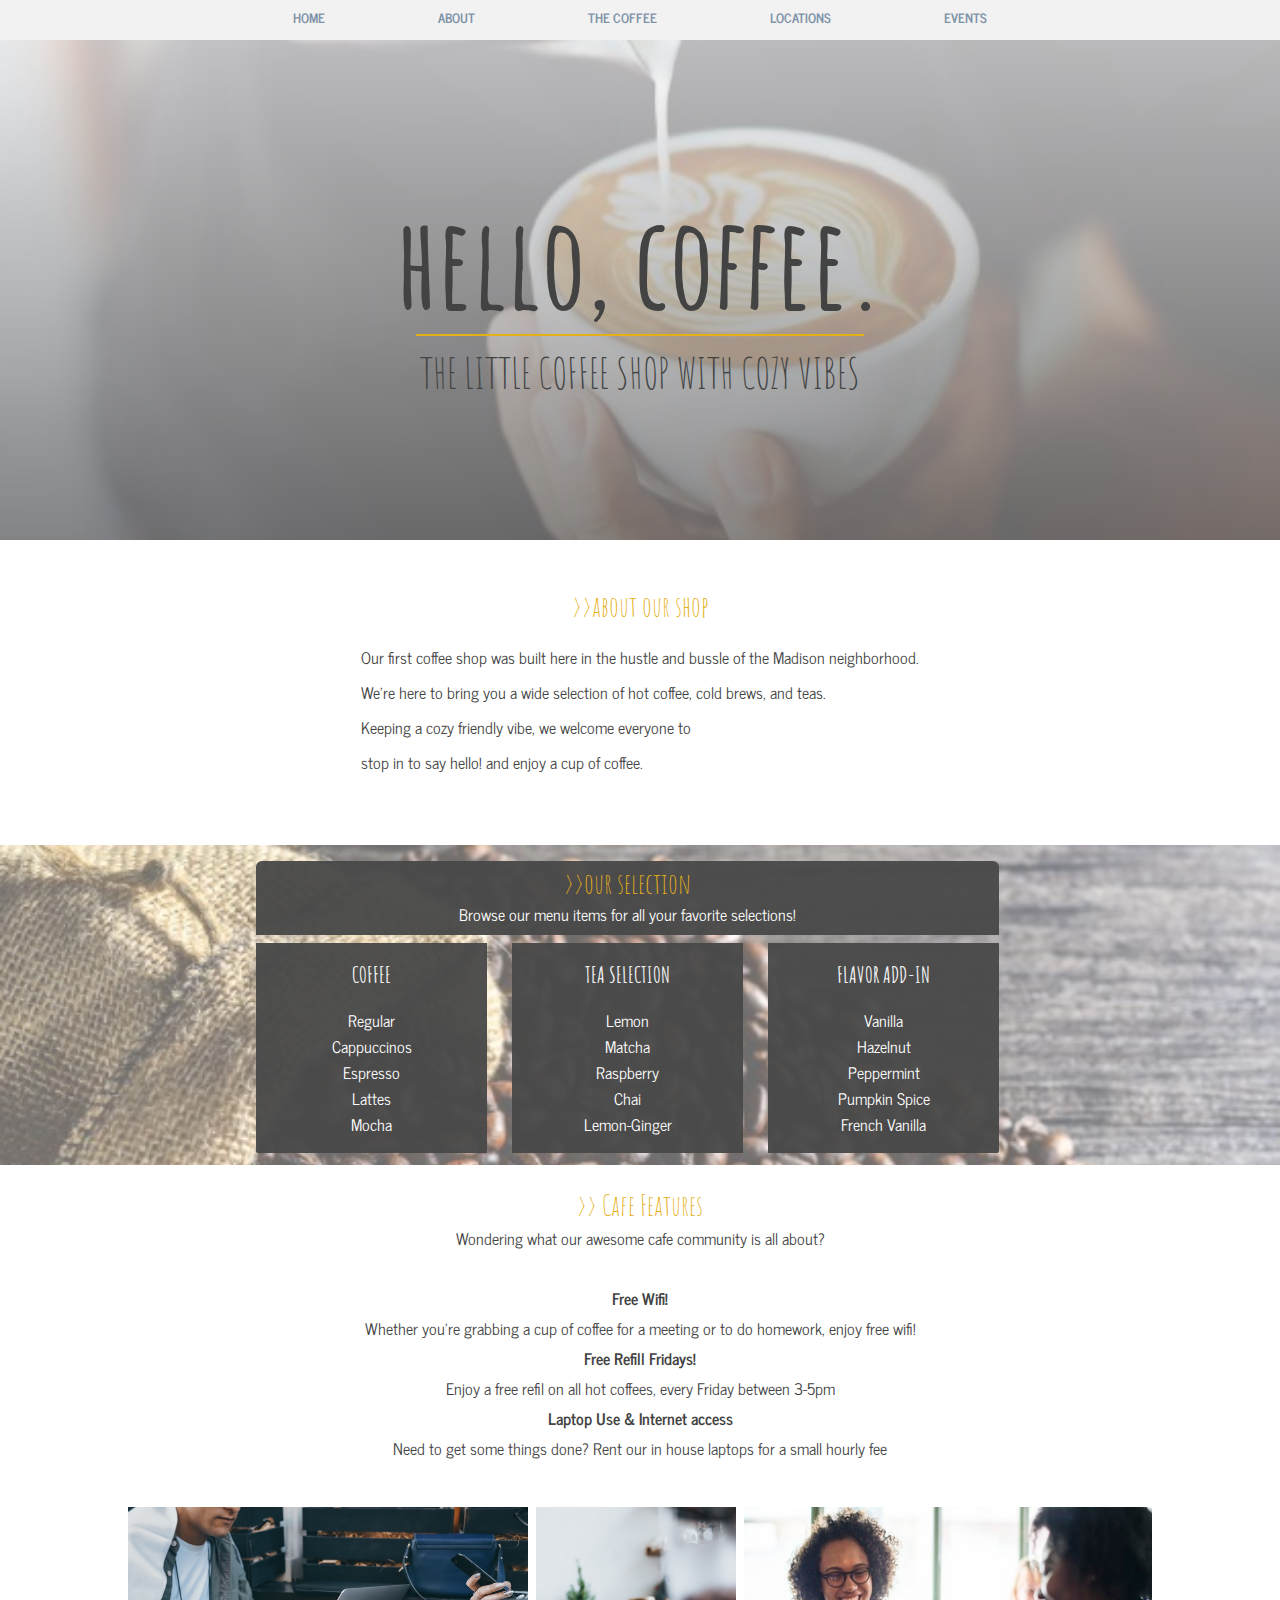
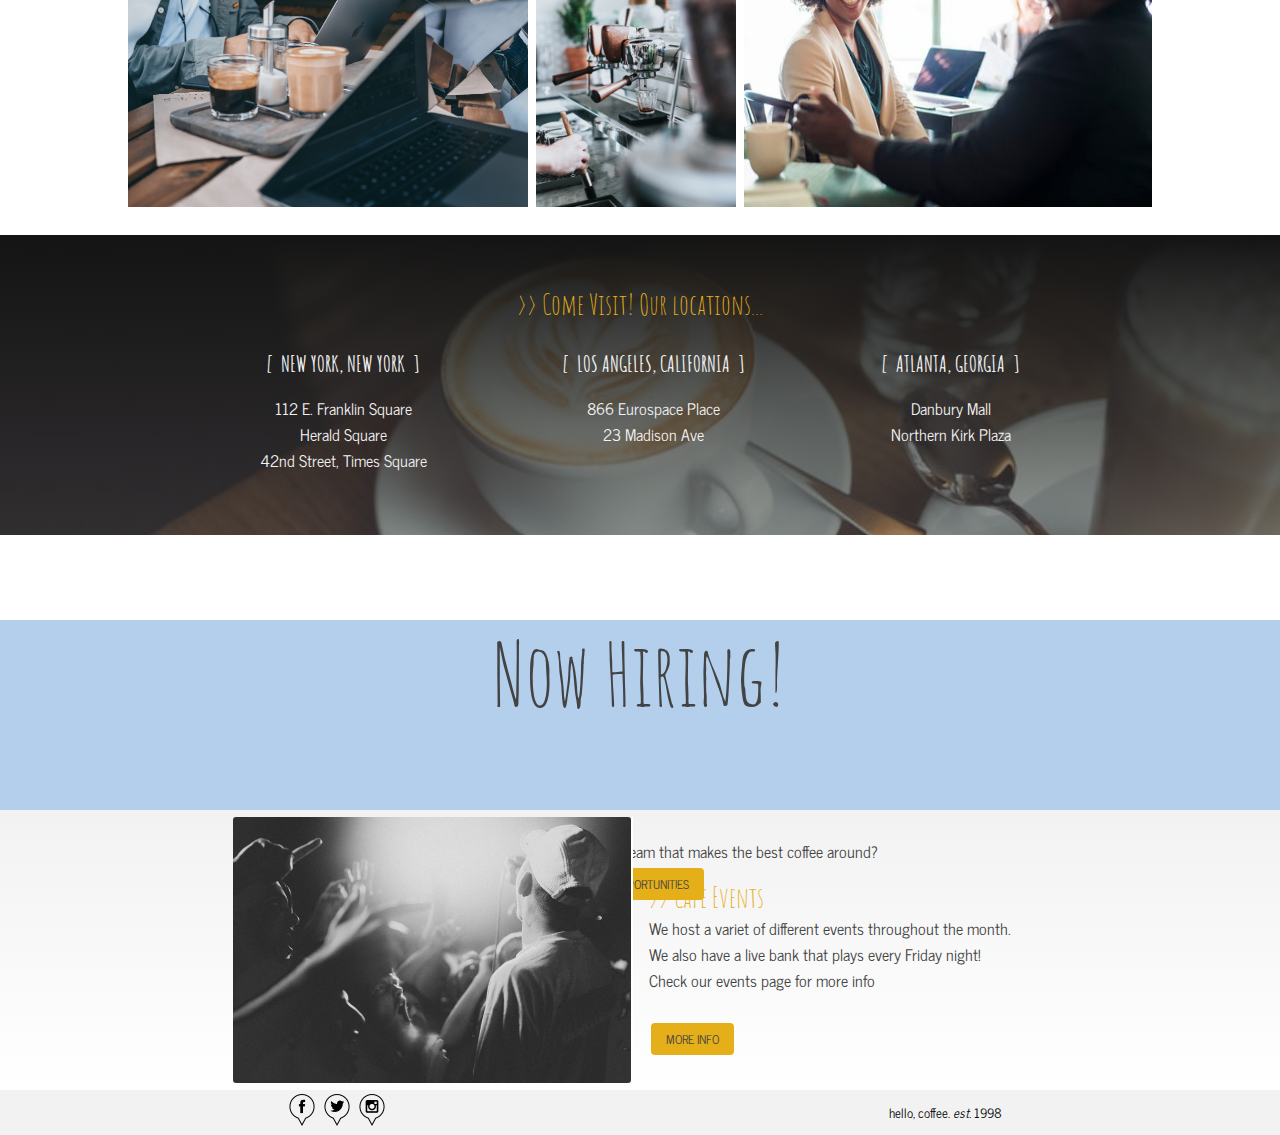
<file: index.html>
<!DOCTYPE html>
<html lang="en">
<link rel="stylesheet" type="text/css" href="css/index.css">
<link rel="stylesheet" type="text/css" href="css/mq.css">
<head>
    <meta charset="UTF-8">
    <meta name="viewport" content="width=device-width, initial-scale=1.0">
    <meta http-equiv="X-UA-Compatible" content="ie=edge">
    <link rel="shortcut icon" href="images/coffeefavicon.jpg"image/x-icon">
    <title>hello, coffee.</title>
</head>
<body>

<!-- //////////////////////////  NAVBAR ♡ -->

<div id="navbar">
    <a href="#home" class="scroll">Home</a>
    <a href="#about" class="scroll">About</a>
    <a href="#thecoffee" class="scroll">The Coffee</a>
    <a href="#locations" class="scroll">Locations</a>
    <a href="#events" class="scroll">Events</a>
</div>

<div id="home"></div>

<!-- ////////////////////////// MAIN HEADER ♡ -->
<header class="mainheader">
    <div class="shoptitle">hello, coffee.</div>
    <div class="customHr">.</div>
    <div class="shopdescription"> THE LITTLE COFFEE SHOP WITH COZY VIBES</div>
</header>

<!-- ///////////////////////////// ABOUT SECTION ♡ -->
<div id="about"></div>
<section class="about">
   <h1> >>about our shop</h1>
        <p>Our first coffee shop was built here in the hustle and bussle of the Madison neighborhood. <br>
        We're here to bring you a wide selection of hot coffee, cold brews, and teas. <br>
        Keeping a cozy friendly vibe, we welcome everyone to<br>
        stop in to say hello! and enjoy a cup of coffee. </p>
</section>
<div id="thecoffee"></div>

<!-- ////////////////////////////// THE COFFEES ♡ -->
<div id="thecoffee"></div>
<section class="thecoffees">
    <div class="coffeeselection">
        <div class="Intro"> <h1> >>our selection</h1> Browse our menu items for all your favorite selections! </div>
        
        <div class="coffees">
            <h2>Coffee</h2>  
                <ul>
                <li> Regular </li> 
                <li> Cappuccinos</li>
                <li> Espresso </li>
                <li> Lattes </li>
                <li> Mocha</li>
                </ul>
        </div>
       
        <div class="teas">
            <h2>Tea Selection</h2>  
                <ul>
                <li>Lemon</li> 
                <li> Matcha</li>
                <li> Raspberry </li>
                <li> Chai</li>
                <li> Lemon-Ginger</li>
                </ul>
        </div>

        <div class="flavor">
            <h2>Flavor Add-In</h2>  
                <ul>
                <li>Vanilla</li> 
                <li> Hazelnut</li>
                <li> Peppermint</li>
                <li> Pumpkin Spice</li>
                <li>French Vanilla</li>
                </ul>
        </div>
  </div>
</section>

<!-- ////////////////////////////// CAFE FEATURES ♡ -->
<section class="cafefeatures">
    <h1>  >> Cafe Features</h1> Wondering what our awesome cafe community is all about? <br><br>

    <b>Free Wifi!</b>
         Whether you're grabbing a cup of coffee for a meeting or to do homework, enjoy free wifi!
    
    <b>Free Refill Fridays!</b>
        Enjoy a free refil on all hot coffees, every Friday between 3-5pm

    <b>Laptop Use & Internet access</b>
        Need to get some things done? Rent our in house laptops for a small hourly fee
</section>  

<!-- //////////////////////////// CAFE PICTURES ♡ -->
<div class="thepicturegrid">
   <div><img src="images/peopledrink.jpe"></div> 
   <div><img src="images/makingcoffee.jpe"></div> 
   <div><img src="images/meet.jpe"></div> 
</div>

<!-- ////////////////////////////// LOCATIONS ♡ -->
<div id="locations"></div>
  <section class="location">
            <h1> >> Come Visit! Our locations...</h1>

            <div class="cafelocation">
                    <div class="cafe">
                        <h2>[&nbsp;&nbsp;NEW YORK, NEW YORK&nbsp;&nbsp;] </h2>
                        112 E. Franklin Square <br>
                        Herald Square<br>
                        42nd Street, Times Square<br>
                    </div>

                    <div class="cafe">
                        <h2> [&nbsp;&nbsp;LOS ANGELES, CALIFORNIA&nbsp;&nbsp;] </h2>
                        866 Eurospace Place <br>
                        23 Madison Ave<bR>
                    </div>

                    <div class="cafe">
                            <h2> [&nbsp;&nbsp;ATLANTA, GEORGIA&nbsp;&nbsp;] </h2>
                            Danbury Mall<br>
                            Northern Kirk Plaza <br>
                    </div>
            </div>
  </section>

<!-- ////////////////////////////// NOW HIRING ♡ -->
<section class="nowhiring">
      <p class="hiringtitle">  Now Hiring!  </p> <br>
      Interested in becoming apart of the team that makes the best coffee around? <br>
     <button><a href="employment.html">See Opportunities </a> </button> 
</section>

<!-- ////////////////////////////// CAFE EVENTS ♡ -->
<div id="events"></div>
<section class="cafeevents">
    <div class="bandimage">  <img src="images/music.jpe" alt="Music Artists"> </div>
    <div class="eventinfo"><h1> >> Cafe Events</h1>
            We host a variet of different events throughout the month. <br>
            We also have a live bank that plays every Friday night!<br>
            Check our events page for more info<br><br>
            <button><a href="events.html"> More Info </a> </button>  
    </div>
</section>

<!--  ////////////////////////////// FOOTER / SOCIAL MEDIA LINKS ♡-->
<footer>
    <div class="socialmedialinks">
           <a href="https://www.facebook.com" target="_blank"><img src="images/fb.png"></a>
           <a href="https://www.twitter.com" target="_blank"><img src="images/twt.png"></a>
           <a href="https://www.instagram.com" target="_blank"><img src="images/ig.png"></a>
    </div>

    <div class="footertext"> hello, coffee. <i>est.</i> 1998 </div>

</footer>

<script src="https://code.jquery.com/jquery-3.3.1.min.js" integrity="sha256-FgpCb/KJQlLNfOu91ta32o/NMZxltwRo8QtmkMRdAu8=" crossorigin="anonymous"></script>
<script src="coffeeshop.js" type="text/javascript"></script>

</body>
</html>
</file>
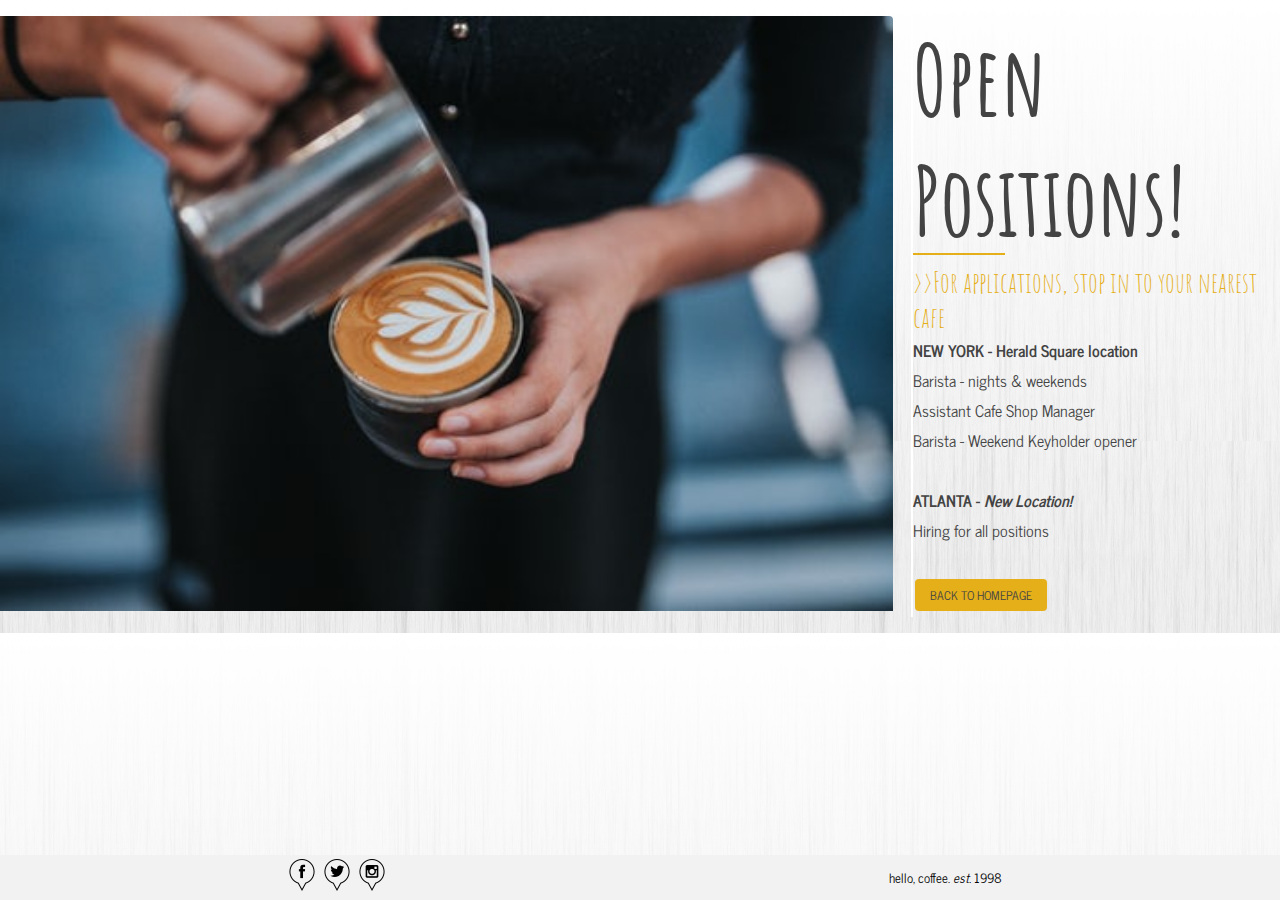
<file: employment.html>
<!DOCTYPE html>
<html>
<link rel="stylesheet" type="text/css" href="css/indexemployement.css">
<link rel="stylesheet" type="text/css" href="css/mq.css">
<head>
    <link rel="shortcut icon" href="images/coffeefavicon.jpg"image/x-icon">
  <title>hello, coffee.</title>
  <meta name="viewport" content="width=device-width, initial-scale=1.0">
</head>
<body>

<!-- // //////////////////////////////////////////////////// EVENTS -->
<main class="eventpage">
    <div class="evn"> <img src="images/barista.jpe"> </div>
    <div class="ev">
        <div class="shoptitle">Open Positions!</div>
        <div class="customHr">.</div> 
        <h1> >>For applications, stop in to your nearest cafe </h1>
        <ul>
            <li><b>NEW YORK - Herald Square location</b></li>
            <li>Barista - nights & weekends</li>
            <li>Assistant Cafe Shop Manager</li>
            <li>Barista - Weekend Keyholder opener </li><br>

            <li><b>ATLANTA - <i>New Location!</i></b></li>
            <li>Hiring for all positions</li>
            <BR>
                <button><a href="index.html"> Back to homepage </a> </button>
    </div>
</main>
<!--  // //////////////////////////// FOOTER / SOCIAL MEDIA LINKS -->

<footer class="eventfooter">

    <div class="socialmedialinks">
           <a href="https://www.facebook.com" target="_blank"><img src="images/fb.png"></a>
           <a href="https://www.twitter.com" target="_blank"><img src="images/twt.png"></a>
           <a href="https://www.instagram.com" target="_blank"><img src="images/ig.png"></a>
    </div>

    <div class="footertext">
             hello, coffee. <i>est.</i> 1998
    </div>

</footer>

</body>
</html>
</file>
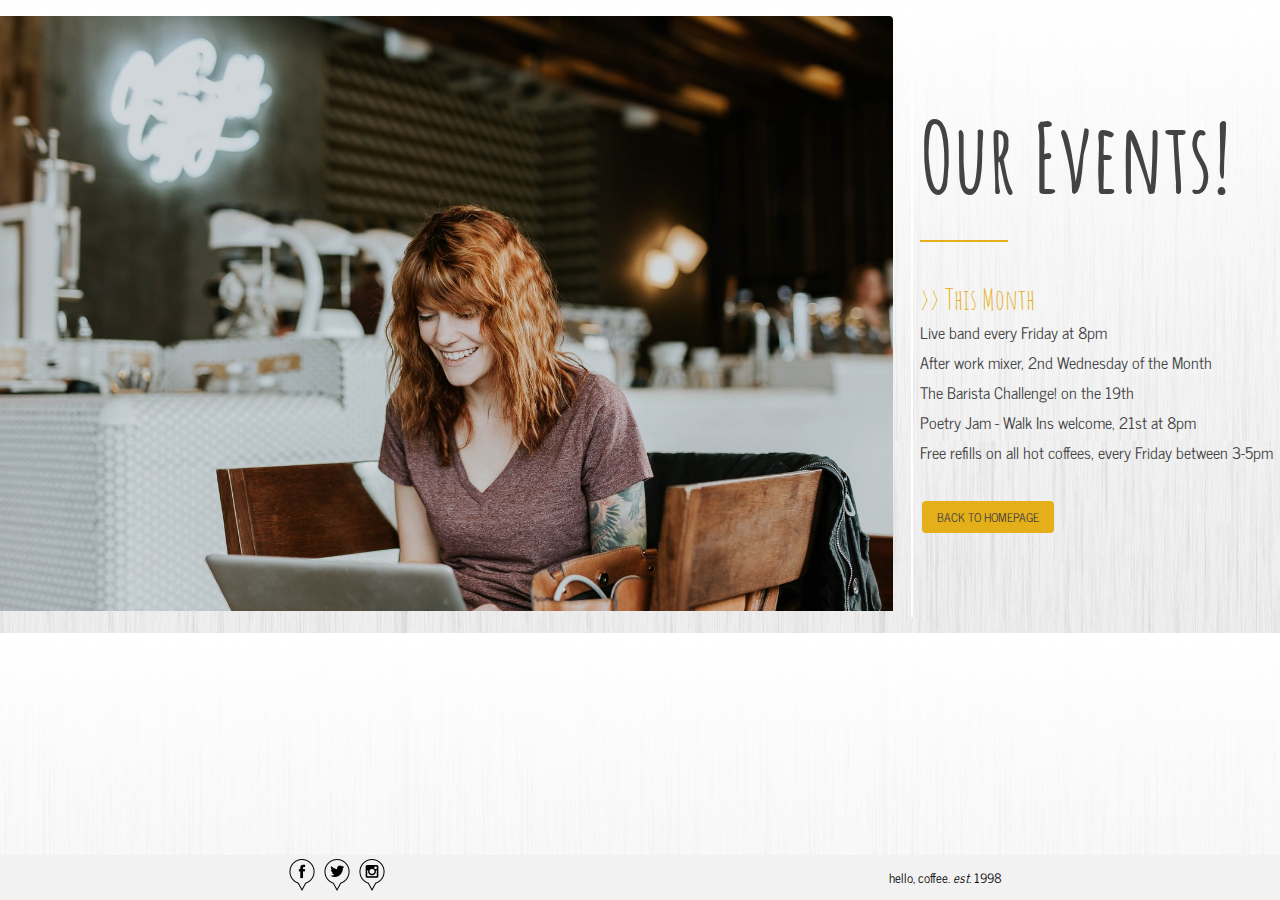
<file: events.html>
<!DOCTYPE html>
<html>
<link rel="stylesheet" type="text/css" href="css/indexemployement.css">
<link rel="stylesheet" type="text/css" href="css/mq.css">
<head>
    <link rel="shortcut icon" href="images/coffeefavicon.jpg"image/x-icon">
  <title>hello, coffee.</title>
  <meta name="viewport" content="width=device-width, initial-scale=1.0" lang="en" charset="UTF-8">
</head>
<body>

<!-- // //////////////////////////////////////////////////// EVENTS -->
<div class="eventpage">
    <div class="evn"> <img src="images/happywoman.jpe"> </div>
    <div class="ev">
        <div class="shoptitle">Our Events! </div><br>
        <div class="customHr">.</div> <br>
        <h1> >> This Month</h1>
        <ul>
            <li>Live band every Friday at 8pm</li>
            <li>After work mixer, 2nd Wednesday of the Month</li>
            <li>The Barista Challenge! on the 19th</li>
            <li>Poetry Jam - Walk Ins welcome, 21st at 8pm</li>
            <li>Free refills on all hot coffees, every Friday between 3-5pm</li>
        </ul>
        <br>
        <button><a href="index.html"> Back to homepage </a> </button>
        </div>
</div>
<!--  // //////////////////////////// FOOTER / SOCIAL MEDIA LINKS -->

<footer class="eventfooter">

    <div class="socialmedialinks">
           <a href="https://www.facebook.com" target="_blank"><img src="images/fb.png"></a>
           <a href="https://www.twitter.com" target="_blank"><img src="images/twt.png"></a>
           <a href="https://www.instagram.com" target="_blank"><img src="images/ig.png"></a>
    </div>

    <div class="footertext">
             hello, coffee. <i>est.</i> 1998
    </div>

</footer>

</body>
</html>
</file>
<file: css/index.css>
/* Font Variables */
@import url(https://fonts.googleapis.com/css?family=Amatic+SC|News+Cycle);
/* Color Variables */
/* Mixins */
/* Main Content */
body {
  margin: 0;
  font-family: "News Cycle", sans-serif;
  color: #434343; }

#navbar {
  overflow: hidden;
  background-color: #f2f2f2;
  width: 100%;
  height: 33px;
  padding-top: 7px;
  font-weight: bold;
  font-size: 13px;
  text-transform: uppercase;
  text-align: center; }
  #navbar a {
    padding-left: 55px;
    padding-right: 55px;
    color: #7f93a8;
    text-decoration: none;
    font-family: "News Cycle", sans-serif;
    transition-duration: 0.5s; }
  #navbar a:hover {
    background-color: #434343;
    color: #f2f2f2;
    letter-spacing: 3px; }

.mainheader {
  display: flex;
  flex-direction: column;
  align-items: center;
  justify-content: center;
  background: linear-gradient(rgba(211, 211, 211, 0), rgba(20, 20, 20, 0.5)), url(../images/1.jpg);
  height: 500px;
  background-size: cover;
  background-position: 10% 55%;
  color: #434343; }

.shoptitle {
  font: 125px "Amatic SC", cursive;
  font-weight: bold; }

.customHr {
  width: 35%;
  font-size: 0.2px;
  color: rgba(0, 0, 0, 0);
  line-height: 2px;
  background-color: #e5af19;
  margin-top: -6px;
  margin-bottom: 10px; }

.shopdescription {
  font: 42px "Amatic SC", cursive; }

.about {
  display: flex;
  flex-direction: column;
  align-items: center;
  justify-content: center;
  height: 305px;
  background-color: #ffffff;
  line-height: 35px; }

h1 {
  font: 28px "Amatic SC", cursive;
  color: #e5af19;
  margin: 0;
  padding: 0; }

h2 {
  font: 22px "Amatic SC", cursive;
  color: #f2f2f2;
  font-weight: bold;
  text-transform: uppercase; }

.thecoffees {
  background-image: url(../images/beans.jpg);
  height: 320px;
  background-size: cover;
  color: #ffffff; }

.coffeeselection {
  display: grid;
  height: 300px;
  grid-template-columns: 1fr 1fr 1fr;
  grid-template-rows: 1fr 1fr;
  text-align: center;
  grid-gap: 8px 25px;
  padding-top: 16px;
  padding-left: 20%;
  padding-right: 20%;
  grid-template-areas: "Intro Intro Intro ." "coffees teas . ." ". . . ."; }

.Intro {
  grid-area: Intro;
  background: rgba(73, 73, 73, 0.96);
  margin: 0;
  padding-bottom: 5px;
  padding-top: 5px;
  border-top-left-radius: 6px;
  border-top-right-radius: 6px; }

.coffees {
  grid-area: coffees;
  height: 210px;
  background: rgba(73, 73, 73, 0.96);
  border-bottom-left-radius: 2px; }

.teas {
  grid-area: teas;
  background: rgba(73, 73, 73, 0.96); }

.flavor {
  grid-area: 2/3/3/4;
  background: rgba(73, 73, 73, 0.96);
  border-bottom-right-radius: 2px; }

ul {
  list-style: none;
  margin: 0;
  padding: 0; }

.cafefeatures {
  display: flex;
  flex-direction: column;
  align-items: center;
  justify-content: center;
  height: 320px;
  background-color: #ffffff;
  line-height: 30px; }

.cafeevents {
  display: flex;
  flex-direction: row;
  justify-content: center;
  align-items: center;
  height: 280px;
  background: linear-gradient(to bottom, #f2f2f2, #ffffff); }

.bandimage {
  flex-basis: 50%;
  text-align: right;
  height: 95%;
  margin-right: 8px;
  border-right: 2px solid #ffffff; }
  .bandimage img {
    height: 100%;
    width: auto;
    border-radius: 3px; }

.eventinfo {
  flex-basis: 50%;
  text-align: left;
  margin-left: 8px;
  height: 50%; }

button {
  background-color: #e5af19;
  text-align: center;
  font-family: "News Cycle", sans-serif;
  transition-duration: 0.5s;
  border: none;
  padding: 6px 15px;
  font-size: 12px;
  border-radius: 4px;
  margin: 4px 2px;
  cursor: pointer; }
  button a {
    text-decoration: none;
    text-transform: uppercase;
    color: #434343; }

button:hover {
  background-color: #B4CFEC; }

.nowhiring {
  height: 190px;
  margin-top: 7px;
  text-align: center;
  background-color: #B4CFEC; }

.hiringtitle {
  font: 85px "Amatic SC", cursive; }

.location {
  display: flex;
  flex-direction: column;
  align-items: center;
  justify-content: center;
  height: 300px;
  color: #f2f2f2;
  background: linear-gradient(#141414, rgba(20, 20, 20, 0.4)), url(../images/coffecupspoon.jpe);
  background-position: 78% 45%;
  background-size: 100%; }

.cafelocation {
  display: grid;
  grid-template-columns: auto auto auto;
  padding: 10px;
  width: 70%; }

.cafe {
  text-align: center; }

.thepicturegrid {
  height: 350px;
  width: 80%;
  margin-left: 10%;
  margin-right: 10%;
  background-color: #ffffff;
  display: grid;
  align-content: center;
  grid-template-columns: auto auto auto;
  grid-column-gap: 8px; }
  .thepicturegrid img {
    height: 300px;
    width: auto;
    max-width: 100%; }

footer {
  display: grid;
  grid-template-columns: auto auto;
  align-items: center;
  height: 45px;
  background-color: #f2f2f2;
  color: #000000;
  font-size: 13px; }

.socialmedialinks {
  text-align: left;
  padding-left: 45%; }

.footertext {
  text-align: right;
  padding-right: 43%; }

.sticky {
  position: fixed;
  top: 0;
  width: 100%; }

.eventpage {
  display: grid;
  justify-items: center;
  align-items: center;
  grid-template-columns: 1fr 1fr;
  background: linear-gradient(to top, transparent 10%, #ffffff), url(../images/woodgrain.jpg);
  background-size: contain;
  height: 633px; }

.ev {
  line-height: 30px; }

.evn {
  text-align: right;
  padding-right: 18px;
  border-right: 2px solid #ffffff; }
  .evn img {
    height: 595px;
    width: auto;
    border-top-right-radius: 4px; }

.eventfooter {
  position: fixed;
  left: 0;
  bottom: 0;
  width: 100%; }

/*# sourceMappingURL=index.css.map */
</file>
<file: css/mq.css>
@media (max-width: 800px) {
    body {
        height: 1024px;
    }
    .ev h1 {
        color: #333333;
        font-weight: bold;
    }
    #navbar { 
        overflow: hidden;
        width: 100%;
        height: 26px;
        padding-top: 2px;
        font-size: 11px;
    }
    #navbar a {
        padding-left: 25px;
        padding-right: 25px;
    }
    .thepicturegrid {
        height: 300px;
    }

    .thepicturegrid img {
        height: 250px;
    }
    .eventpage {
        display: inline;
        text-align: center;
    }
    .ev {
        line-height: normal;
    }
    .evn {
        padding-right: normal;
        text-align: center;
        border-right: none;
    }
    .evn img {
        height: 330px;
    }
    .ev .shoptitle {
        font-size: 35px;
    }
    .ev h1 {
        font-size: 22px;
    }
    .eventpage .customHr {
        margin-left: 30%;
        width: 40%;
    }
    .socialmedialinks {
        padding-left: 25%
    }
    .footertext {
        padding-right: 23%
    }
}

@media (max-width: 768px) {
        body {
            height: 1024;
        }
}

@media (max-width: 415px) {
    body {
        height: 736px;
    }
    .customHr {
        width: 85%;
    }
    .shoptitle {
        font-size: 55px;
    }
    .shopdescription {
        font-size: 27px
    }
}

@media (max-width: 411px) {
    body {
        height: 823px;
    }
    .customHr {
        width: 85%;
    }
    .shoptitle {
        font-size: 55px;
    }
    .shopdescription {
        font-size: 27px
    }
}

@media (max-width: 600px) {
        #navbar a {
        padding-left: 0px;
        padding-right: 0px;
        }
        .hiringtitle {
            font-size: 45px;
        }
        .ev h1 {
            color: #333333;
            font-weight: bold;
        }
        .coffeeselection {
            padding-left: 10%;
            padding-right: 10%;
        }
        .cafelocation {
            width: 85%;
        }
        .eventinfo {
            height: 50%;
            font-size: 12px;
        }
        .bandimage {
            height: 60%;
        }
    }

@media (max-width: 420px) {
    body {
        height: 620px;
    }
    
    #navbar { 
        height: 28px;
        padding-top: 23;
        font-size: 12px;
    }
    #navbar a {
        padding-left: 15px;
        padding-right: 15px;
    }
    .mainheader {
        height: 400px;
    }
    .about, .cafefeatures {
        height: 175px;
        padding: 5px;
        font-size: 11px;
        line-height: normal;
    }
    .coffeeselection {
        grid-gap: 2px 2px;
        padding-top: 6px;
        padding-left: 5%;
        padding-right: 5%;
    }
    .cafelocation {
        width: 100%;
    }
    .cafelocation h2 {
        font-size: 16px;
    }
    .thepicturegrid {
        height: 175px;
    }
    .thepicturegrid img {
        height: 160px;
    }
    .nowhiring {
        height: 165px;
    }
    .cafeevents {
        height: 240px;
    }
    .eventinfo {
        height: 80%;
        font-size: 12px;
    }
    .bandimage {
        height: 60%;
    }
    .evn img {
        height: 180px;
    }
    .socialmedialinks {
        padding-left: 35%;
    }
    .footertext {
        padding-right: 38%;
    }
    .ev h1 {
        color: #333333;
        font-weight: bold;
    }
}

@media (max-width: 375px) {
    body {
        height: 812px;
    }
    .customHr {
        width: 85%;
    }
    .shoptitle {
        font-size: 55px;
    }
    .shopdescription {
        font-size: 27px
    }
    .about, .cafefeatures {
        padding: 2px;
        font-size: 10px;
    }
    .Intro {
        padding: 1px;
        font-size: 15px;
        padding-top: 8px;
    }
    .location {
        font-size: 14px;
        height: 250px;
    }
    .thepicturegrid {
        height: 145px;
    }
    .thepicturegrid img {
        height: 120px;
    }
    .socialmedialinks {
        padding-left: 10%;
    }
    .footertext {
        padding-right: 10%;
    }
    .socialmedialinks {
        padding-left: 35%;
    }
    .footertext {
        padding-right: 38%;
    }
    .ev h1 {
        color: #333333;
        font-weight: bold;
    }
}
</file>
<file: css/indexemployement.css>
/* Font Variables */
@import url(https://fonts.googleapis.com/css?family=Amatic+SC|News+Cycle);
/* Color Variables */
/* Mixins */
/* Main Content */
body {
  margin: 0;
  background: linear-gradient(to top, transparent 10%, #ffffff), url(../images/woodgrain.jpg);
  background-size: cover no-repeat;
  font-family: "News Cycle", sans-serif;
  color: #434343; }

#navbar {
  overflow: hidden;
  background-color: #f2f2f2;
  width: 100%;
  height: 33px;
  padding-top: 7px;
  font-weight: bold;
  font-size: 13px;
  text-transform: uppercase;
  text-align: center; }
  #navbar a {
    padding-left: 55px;
    padding-right: 55px;
    color: #7f93a8;
    text-decoration: none;
    font-family: "News Cycle", sans-serif;
    transition-duration: 0.5s; }
  #navbar a:hover {
    background-color: #434343; }

.mainheader {
  display: flex;
  flex-direction: column;
  align-items: center;
  justify-content: center;
  background-image: url(../images/1.jpg);
  height: 500px;
  background-size: cover;
  background-position: 10% 55%;
  color: #434343; }

.shoptitle {
  font: 95px "Amatic SC", cursive;
  font-weight: bold; }

.customHr {
  width: 25%;
  font-size: 0.2px;
  color: rgba(0, 0, 0, 0);
  line-height: 2px;
  background-color: #e5af19;
  margin-top: -6px;
  margin-bottom: 10px; }

.shopdescription {
  font: 32px "Amatic SC", cursive; }

.about {
  display: flex;
  flex-direction: column;
  align-items: center;
  justify-content: center;
  height: 305px;
  background-color: #ffffff;
  line-height: 35px; }

h1 {
  font: 28px "Amatic SC", cursive;
  color: #e5af19;
  margin: 0;
  padding: 0; }

h2 {
  font: 22px "Amatic SC", cursive;
  color: #f2f2f2;
  font-weight: bold;
  text-transform: uppercase; }

.thecoffees {
  background-image: url(../images/beans.jpg);
  height: 320px;
  background-size: cover;
  color: #ffffff; }

.coffeeselection {
  display: grid;
  height: 300px;
  grid-template-columns: 1fr 1fr 1fr;
  grid-template-rows: 1fr 1fr;
  text-align: center;
  grid-gap: 8px 25px;
  padding-top: 16px;
  padding-left: 20%;
  padding-right: 20%;
  grid-template-areas: "Intro Intro Intro ." "coffees teas . ." ". . . ."; }

.Intro {
  grid-area: Intro;
  background: rgba(73, 73, 73, 0.7);
  margin: 0;
  padding-bottom: 5px;
  padding-top: 5px;
  border-top-left-radius: 6px;
  border-top-right-radius: 6px; }

.coffees {
  grid-area: coffees;
  height: 210px;
  background: rgba(73, 73, 73, 0.7);
  border-bottom-left-radius: 2px; }

.teas {
  grid-area: teas;
  background: rgba(73, 73, 73, 0.7); }

.flavor {
  grid-area: 2/3/3/4;
  background: rgba(73, 73, 73, 0.7);
  border-bottom-right-radius: 2px; }

ul {
  list-style: none;
  margin: 0;
  padding: 0; }

.cafefeatures {
  display: flex;
  flex-direction: column;
  align-items: center;
  justify-content: center;
  height: 320px;
  background-color: #ffffff;
  line-height: 30px; }

.cafeevents {
  display: flex;
  flex-direction: row;
  justify-content: center;
  align-items: center;
  height: 280px;
  background: linear-gradient(to bottom, #f2f2f2, #ffffff); }

.bandimage {
  flex-basis: 50%;
  text-align: right;
  height: 95%;
  margin-right: 8px;
  border-right: 2px solid #ffffff; }
  .bandimage img {
    height: 100%;
    width: auto;
    border-radius: 3px; }

.eventinfo {
  flex-basis: 50%;
  text-align: left;
  margin-left: 8px;
  height: 50%; }

button {
  background-color: #e5af19;
  text-align: center;
  font-family: "News Cycle", sans-serif;
  transition-duration: 0.5s;
  border: none;
  padding: 6px 15px;
  font-size: 12px;
  border-radius: 4px;
  margin: 4px 2px;
  cursor: pointer; }
  button a {
    text-decoration: none;
    text-transform: uppercase;
    color: #434343; }

button:hover {
  background-color: #B4CFEC; }

.nowhiring {
  height: 190px;
  text-align: center;
  background-color: #B4CFEC; }

.hiringtitle {
  font: 85px "Amatic SC", cursive; }

.location {
  display: flex;
  flex-direction: column;
  align-items: center;
  justify-content: center;
  height: 300px;
  color: #f2f2f2;
  background: linear-gradient(#141414, rgba(20, 20, 20, 0.4)), url(../images/coffecupspoon.jpe);
  background-position: 78% 45%;
  background-size: 100%; }

.cafelocation {
  display: grid;
  grid-template-columns: auto auto auto;
  padding: 10px;
  width: 70%; }

.cafe {
  text-align: center; }

.thepicturegrid {
  height: 400px;
  background-color: #ffffff;
  display: grid;
  align-content: center;
  grid-template-columns: auto auto auto;
  grid-column-gap: 8px; }
  .thepicturegrid img {
    height: 385px;
    width: auto;
    max-width: 100%; }

footer {
  display: grid;
  grid-template-columns: auto auto;
  align-items: center;
  height: 45px;
  background-color: #f2f2f2;
  color: #000000;
  font-size: 13px; }

.socialmedialinks {
  text-align: left;
  padding-left: 45%; }

.footertext {
  text-align: right;
  padding-right: 43%; }

.sticky {
  position: fixed;
  top: 0;
  width: 100%; }

.eventpage {
  display: grid;
  justify-items: center;
  align-items: center;
  grid-template-columns: 1fr 1fr;
  height: 633px; }

.ev {
  line-height: 30px; }

.evn {
  text-align: right;
  padding-right: 18px;
  border-right: 2px solid #ffffff; }
  .evn img {
    height: 595px;
    width: auto;
    border-top-right-radius: 4px; }

.eventfooter {
  position: fixed;
  left: 0;
  bottom: 0;
  width: 100%; }

/*# sourceMappingURL=indexemployement.css.map */
</file>
